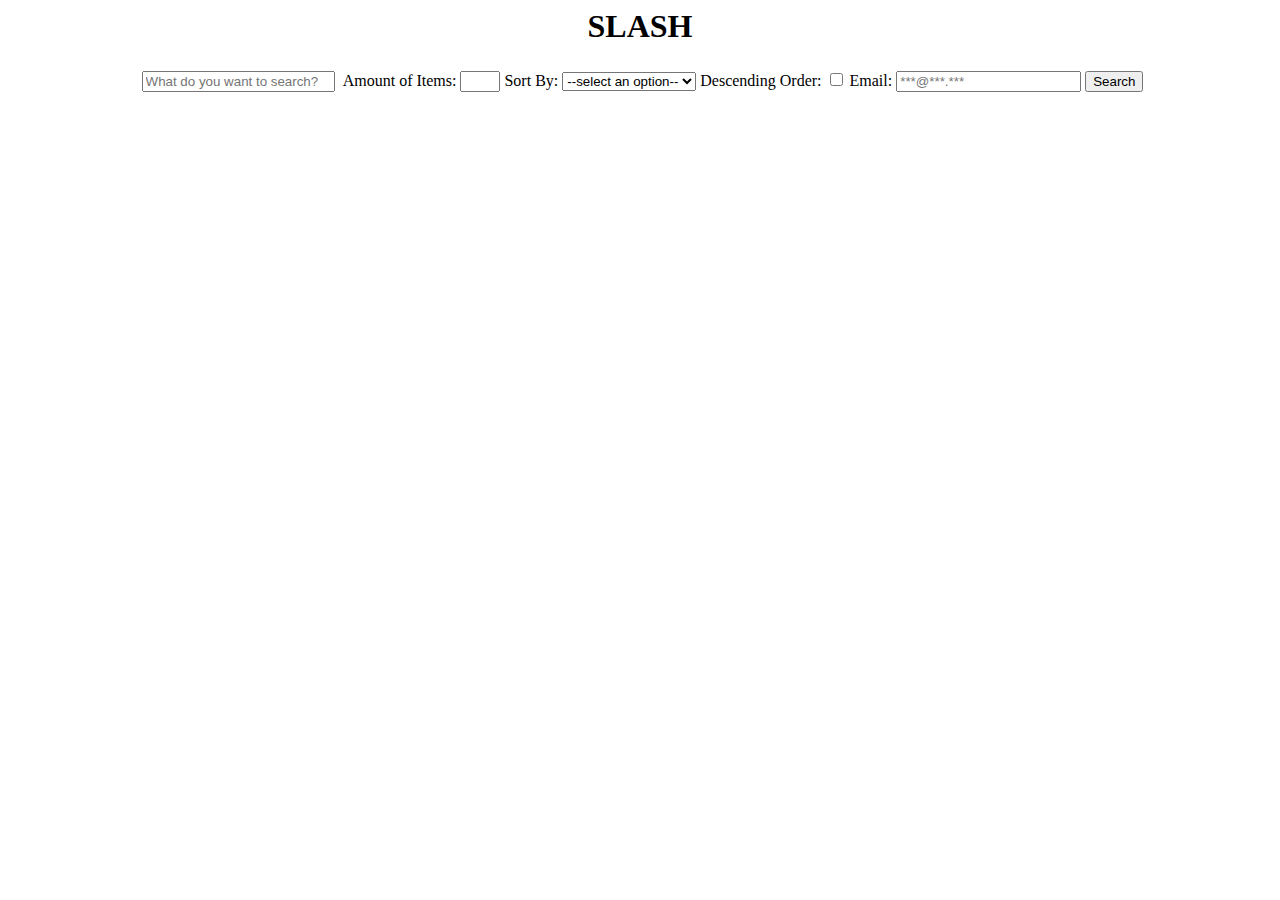
<file: src/UI/UI.html>
<html>
    <head>
        <link rel="stylesheet" href="UI.css">
    </head>
    <body>
        <div class="center">
            <h1>SLASH</h3>
            <input type="text" id="search" placeholder="What do you want to search?" style="margin: 5px;" size="21">
            <label>Amount of Items:</label>
            <input type="number" id="items">
            <label>Sort By:</label>
            <select name="Sort" id="Sort">
                <option disabled selected value>--select an option--</option>
                <option value="relevance">relevance</option>
                <option value="price">price</option>
                <option value="rating">rating</option>
              </select>
              <label for="descending">Descending Order:</label>
              <input type="checkbox" id="descending" name="descending" value="descending">
                <label>Email:</label>
                <input type="email" id="email" placeholder="***@***.***">
                <button>Search</button>
        </div>
        
    </body>
</html>
</file>
<file: src/UI/UI.css>
.center {
    margin: auto;
    text-align: center;
    width: 90%;
  }

  input[type='number']{
    width: 40px;
}
</file>
